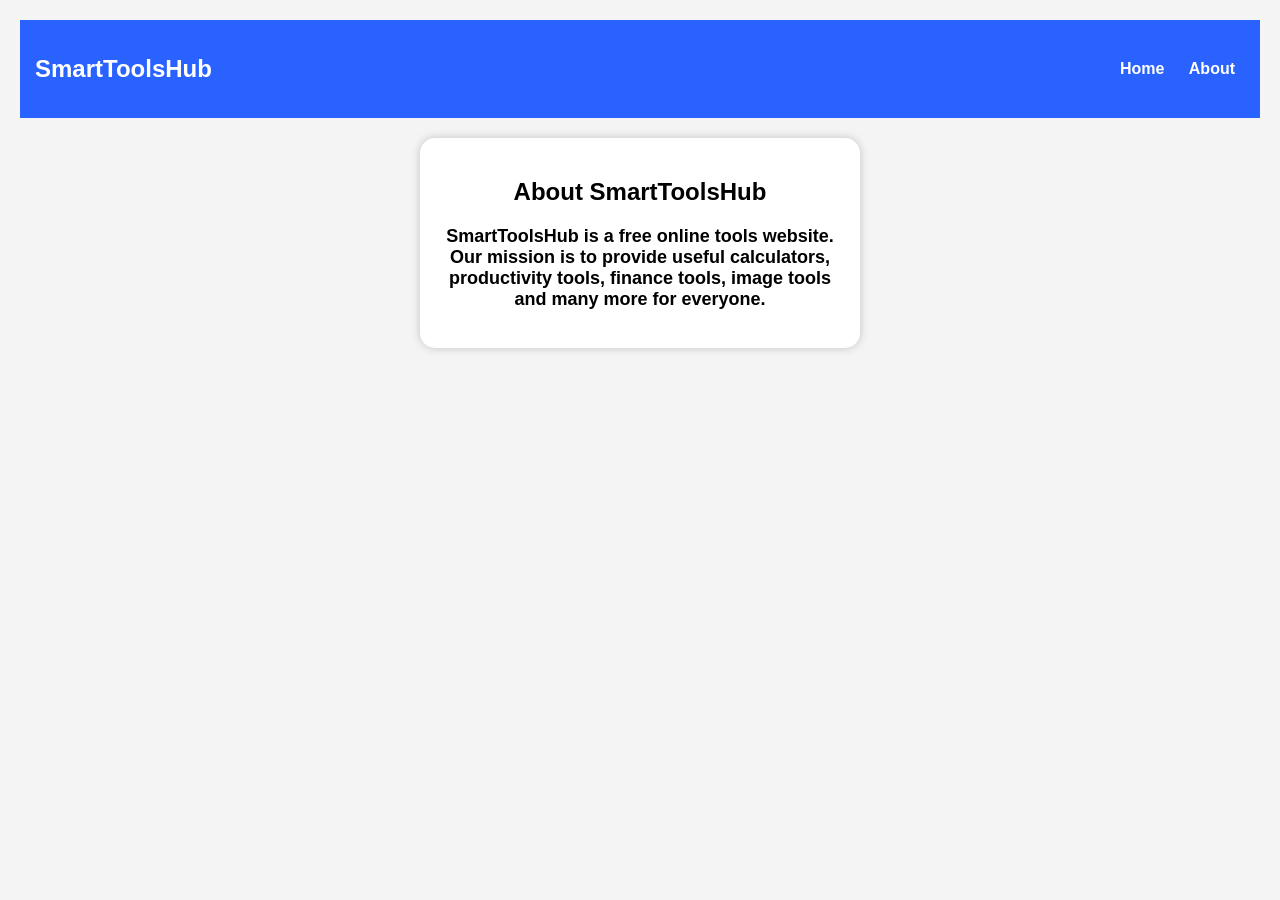
<file: about.html>
<!DOCTYPE html>
<html lang="en">
<head>
<meta charset="UTF-8">
<meta name="viewport" content="width=device-width, initial-scale=1.0">
<title>About - SmartToolsHub</title>
<link rel="stylesheet" href="style.css">
</head>

<body>

<header>

<h2>SmartToolsHub</h2>

<nav>

<a href="index.html">Home</a>

<a href="about.html">About</a>

</nav>

</header>

<div class="tool">

<h2>About SmartToolsHub</h2>

<p>

SmartToolsHub is a free online tools website.

Our mission is to provide useful calculators,
productivity tools, finance tools,
image tools and many more for everyone.

</p>

</div>

</body>
</html>
</file>
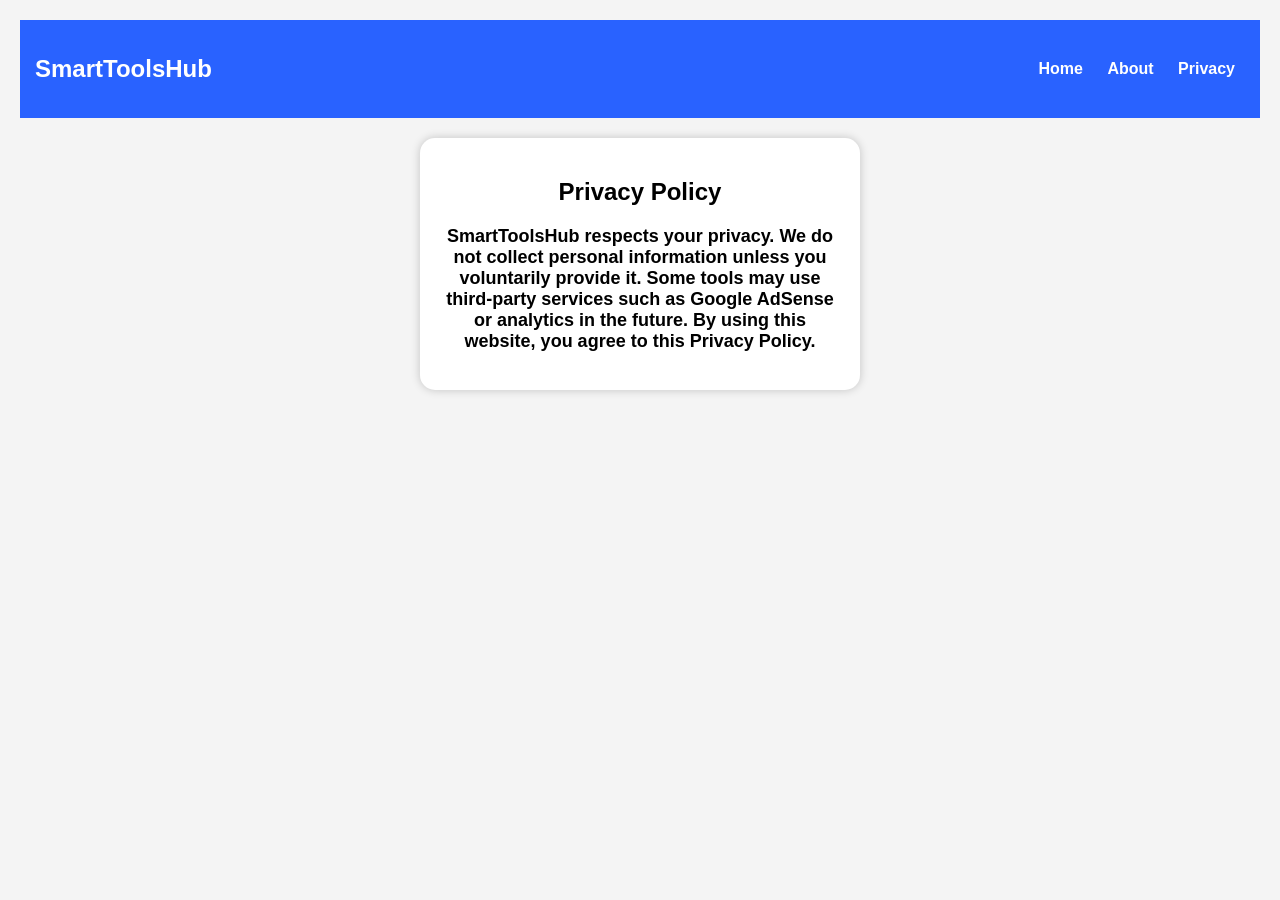
<file: privacy.html>
<!DOCTYPE html>
<html lang="en">
<head>
<meta charset="UTF-8">
<meta name="viewport" content="width=device-width, initial-scale=1.0">
<title>Privacy Policy - SmartToolsHub</title>
<link rel="stylesheet" href="style.css">
</head>

<body>

<header>

<h2>SmartToolsHub</h2>

<nav>

<a href="index.html">Home</a>

<a href="about.html">About</a>

<a href="privacy.html">Privacy</a>

</nav>

</header>

<div class="tool">

<h2>Privacy Policy</h2>

<p>

SmartToolsHub respects your privacy.

We do not collect personal information unless you voluntarily provide it.

Some tools may use third-party services such as Google AdSense or analytics in the future.

By using this website, you agree to this Privacy Policy.

</p>

</div>

</body>
</html>
</file>
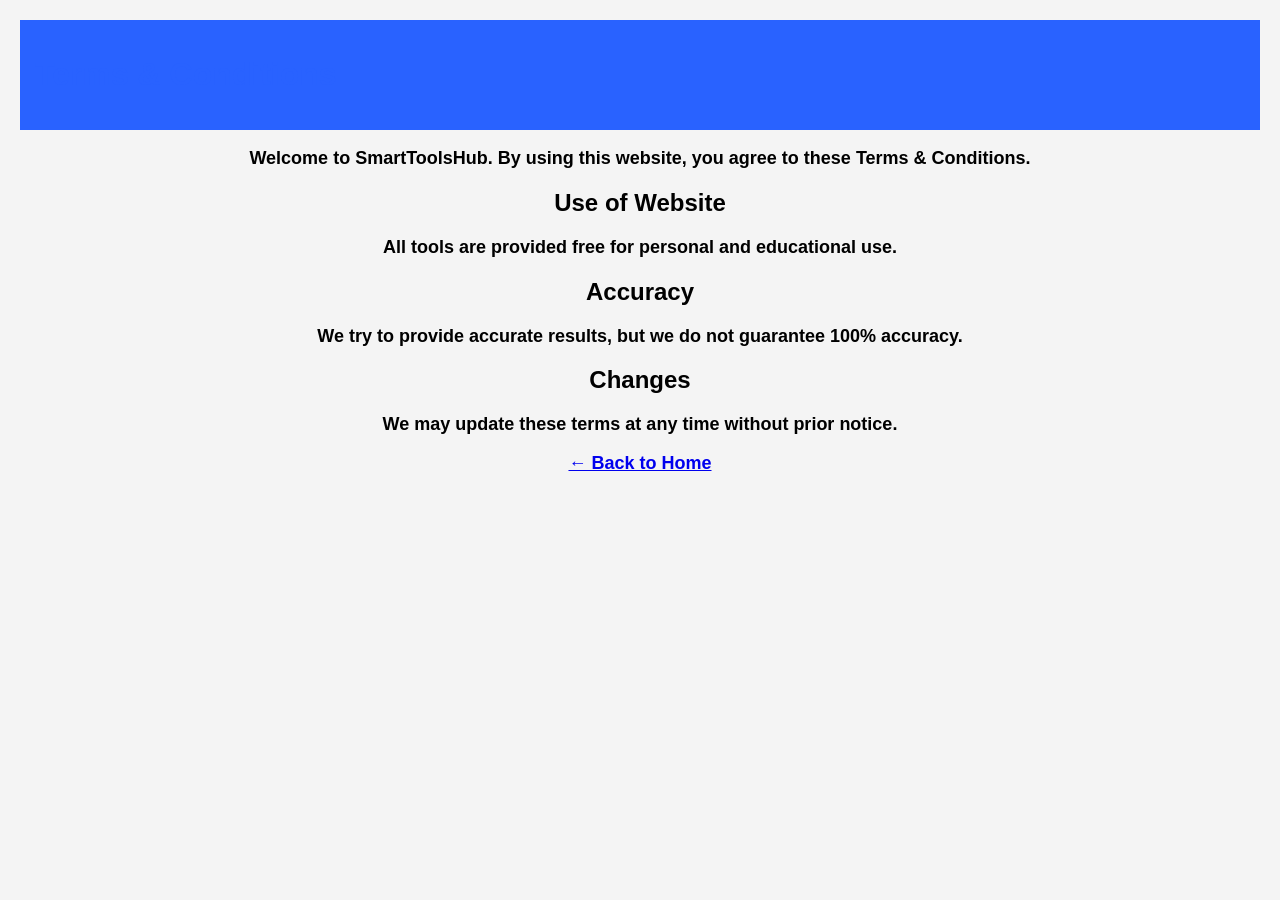
<file: terms.html>
<!DOCTYPE html>
<html lang="en">
<head>
<meta charset="UTF-8">
<meta name="viewport" content="width=device-width, initial-scale=1.0">
<title>Terms & Conditions - SmartToolsHub</title>
<link rel="stylesheet" href="style.css">
</head>

<body>

<header>
<h1>Terms & Conditions</h1>
</header>

<div class="container">
<p>
Welcome to SmartToolsHub. By using this website, you agree to these Terms & Conditions.
</p>

<h2>Use of Website</h2>
<p>
All tools are provided free for personal and educational use.
</p>

<h2>Accuracy</h2>
<p>
We try to provide accurate results, but we do not guarantee 100% accuracy.
</p>

<h2>Changes</h2>
<p>
We may update these terms at any time without prior notice.
</p>

<p><a href="index.html">← Back to Home</a></p>
</div>

</body>
</html>
</file>
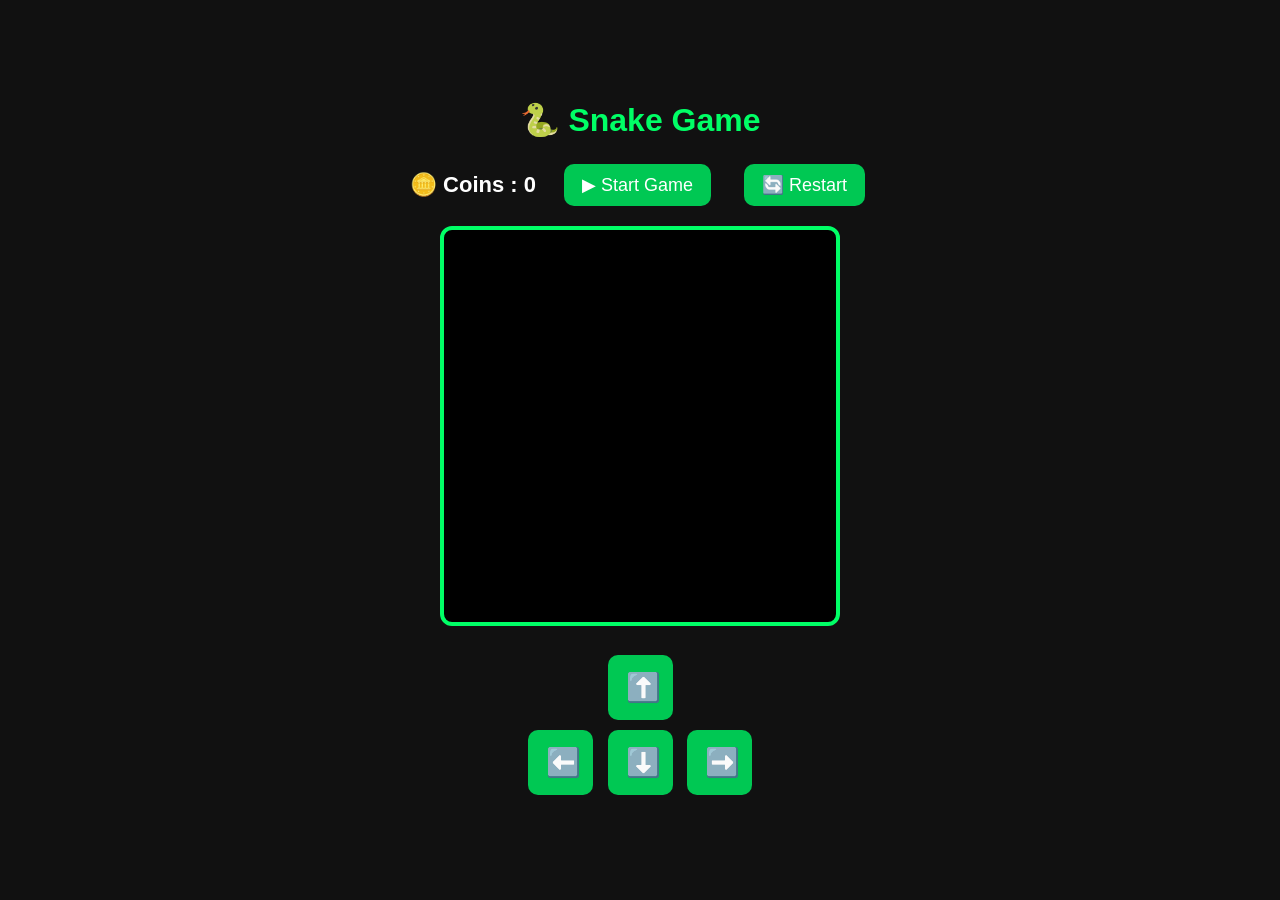
<file: games/snake.html>
<!DOCTYPE html>
<html lang="en">

<head>

<meta charset="UTF-8">

<meta name="viewport" content="width=device-width, initial-scale=1.0">

<title>🐍 Snake Game | SmartToolsHub</title>

<link rel="stylesheet" href="snake.css">

</head>

<body>

<div class="container">

<h1>🐍 Snake Game</h1>

<div class="topbar">

<div class="score">
🪙 Coins :
<span id="score">0</span>
</div>

<button onclick="startGame()">
▶ Start Game
</button>

<button onclick="restartGame()">
🔄 Restart
</button>

</div>

<canvas
id="gameCanvas"
width="400"
height="400">
</canvas>

<div class="controls">

<button onclick="setDirection('UP')">⬆️</button>

<br>

<button onclick="setDirection('LEFT')">⬅️</button>

<button onclick="setDirection('DOWN')">⬇️</button>

<button onclick="setDirection('RIGHT')">➡️</button>

</div>

</div>

<script src="snake.js"></script>

</body>

</html>
</file>
<file: style.css>
body{
font-family:Arial,sans-serif;
background:#f4f4f4;
margin:0;
padding:20px;
text-align:center;
}

header{
background:#2962ff;
color:white;
padding:15px;
display:flex;
justify-content:space-between;
align-items:center;
flex-wrap:wrap;
}

nav a{
color:white;
text-decoration:none;
margin:10px;
font-weight:bold;
}

nav a:hover{
text-decoration:underline;
}

h1{
color:#2962ff;
}

.tool{
background:white;
max-width:400px;
margin:20px auto;
padding:20px;
border-radius:15px;
box-shadow:0 0 10px rgba(0,0,0,0.2);
}

input{
width:90%;
padding:10px;
font-size:16px;
}

button{
padding:12px 25px;
background:#2962ff;
color:white;
border:none;
border-radius:8px;
font-size:16px;
cursor:pointer;
}

button:hover{
background:#0039cb;
}

p{
font-size:18px;
font-weight:bold;
}
.hero{
background:#2962ff;
color:white;
padding:50px 20px;
text-align:center;
margin-bottom:30px;
border-radius:15px;
}

.hero h1{
font-size:36px;
margin-bottom:10px;
color:white;
}

.hero p{
font-size:20px;
margin-bottom:20px;
font-weight:normal;
}

.hero button{
background:white;
color:#2962ff;
font-weight:bold;
}
.search-box{
text-align:center;
margin:20px;
}

.search-box input{
width:90%;
max-width:400px;
padding:12px;
font-size:18px;
border-radius:8px;
border:2px solid #2962ff;
}
.hero{
background:linear-gradient(135deg,#2962ff,#00bcd4);
padding:60px 20px;
text-align:center;
color:white;
border-radius:20px;
margin:20px;
}

.hero h1{
font-size:40px;
margin-bottom:15px;
}

.hero p{
font-size:20px;
margin-bottom:25px;
}

.hero-buttons button{
margin:10px;
padding:14px 30px;
border:none;
border-radius:10px;
font-size:18px;
cursor:pointer;
background:white;
color:#2962ff;
font-weight:bold;
}
.dark{
background:#121212;
color:white;
}

.dark .tool{
background:#1f1f1f;
color:white;
}

.dark input{
background:#333;
color:white;
border:1px solid white;
}


footer{
background:#2962ff;
color:white;
text-align:center;
padding:30px;
margin-top:40px;
}

footer h3{
margin-bottom:10px;
}

footer p{
margin:5px;
}
.categories{
display:flex;
flex-wrap:wrap;
justify-content:center;
gap:15px;
margin:20px;
}

.card{
background:#2962ff;
color:white;
padding:20px;
width:140px;
text-align:center;
border-radius:12px;
font-size:18px;
font-weight:bold;
box-shadow:0 4px 8px rgba(0,0,0,0.2);
transition:0.3s;
}

.card:hover{
transform:scale(1.05);
}
#topBtn{
position:fixed;
bottom:20px;
right:20px;
padding:12px 16px;
font-size:18px;
border:none;
border-radius:50%;
background:#2962ff;
color:white;
cursor:pointer;
display:none;
box-shadow:0 4px 10px rgba(0,0,0,0.3);
}

#topBtn:hover{
background:#0d47a1;
}
textarea{
width:90%;
max-width:400px;
height:120px;
padding:10px;
border-radius:8px;
font-size:16px;
}
/* Professional Tool Cards */

.tool{
transition:0.3s;
}

.tool:hover{
transform:translateY(-8px);
box-shadow:0 10px 25px rgba(0,0,0,.25);
}

input{
outline:none;
transition:.3s;
}

input:focus{
border:2px solid #2962ff;
box-shadow:0 0 10px rgba(41,98,255,.3);
}

button{
transition:.3s;
}

button:hover{
transform:scale(1.05);
}

.card{
cursor:pointer;
}

.card:hover{
background:#0d47a1;
}

.logo{
    width:60px;
    height:60px;
    border-radius:12px;
    object-fit:contain;
    margin-right:10px;
}

header{
    display:flex;
    align-items:center;
    justify-content:space-between;
    flex-wrap:wrap;
}
</file>
<file: games/snake.css>
*{
margin:0;
padding:0;
box-sizing:border-box;
}

body{
background:#111;
font-family:Arial,sans-serif;
color:#fff;
display:flex;
justify-content:center;
align-items:center;
min-height:100vh;
}

.container{
width:100%;
max-width:500px;
text-align:center;
padding:20px;
}

h1{
margin-bottom:20px;
color:#00ff66;
}

.topbar{
display:flex;
justify-content:space-between;
align-items:center;
flex-wrap:wrap;
margin-bottom:15px;
gap:10px;
}

.score{
font-size:22px;
font-weight:bold;
}

canvas{
background:#000;
border:4px solid #00ff66;
border-radius:12px;
width:100%;
max-width:400px;
height:auto;
}

button{
padding:10px 18px;
font-size:18px;
border:none;
border-radius:10px;
cursor:pointer;
background:#00c853;
color:#fff;
margin:5px;
}

button:hover{
background:#00e676;
}

.controls{
margin-top:20px;
}

.controls button{
width:65px;
height:65px;
font-size:28px;
}

@media(max-width:600px){

.topbar{
flex-direction:column;
}

canvas{
max-width:95vw;
}

}
</file>
